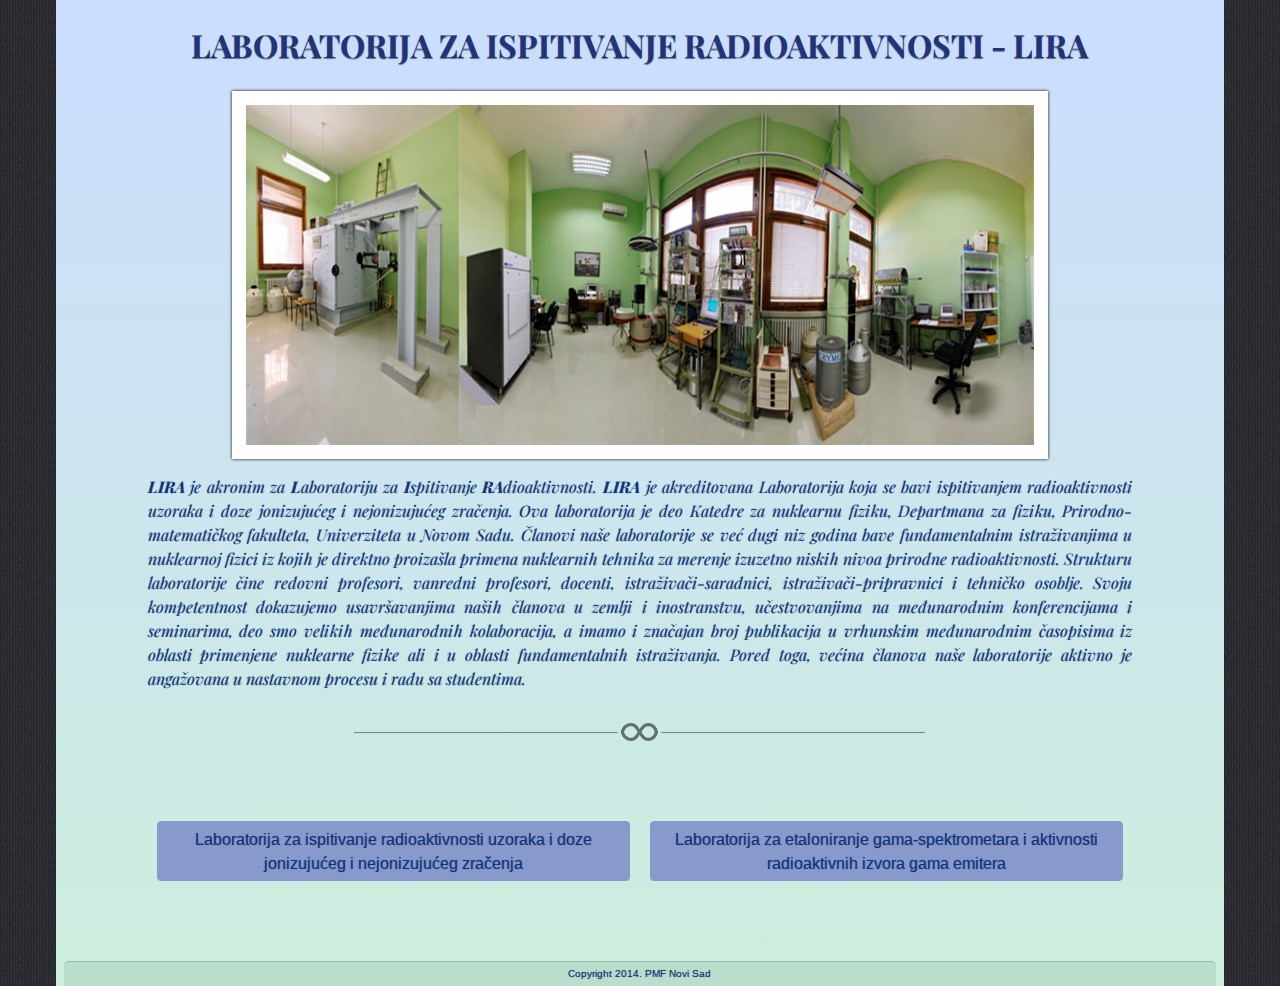
<file: index.html>
<!DOCTYPE html>
<!--[if lt IE 7]>      <html class="no-js lt-ie9 lt-ie8 lt-ie7"> <![endif]-->
<!--[if IE 7]>         <html class="no-js lt-ie9 lt-ie8"> <![endif]-->
<!--[if IE 8]>         <html class="no-js lt-ie9"> <![endif]-->
<!--[if gt IE 8]><!--> <html lang="sr" class="no-js"> <!--<![endif]-->
    <head>
        <meta charset="utf-8">
        <meta http-equiv="X-UA-Compatible" content="IE=edge">
        <title>Laboratorija za ispitivanje radioaktivnosti - Lira</title>
        <meta name="description" content="">
        <meta name="viewport" content="width=device-width, initial-scale=1, maximum-scale=1">

        <!-- Place favicon.ico and apple-touch-icon.png in the root directory -->
        <link rel="shortcut icon" href="/favicon.ico" type="image/x-icon">

        <link rel="stylesheet" href="css/normalize.css">
        <link rel="stylesheet" href="css/main.css">
		<link rel="stylesheet" href="css/skeleton.css">
		<link rel="stylesheet" href="css/layout.css">
		<link href='http://fonts.googleapis.com/css?family=Playfair+Display:400,700,900,400italic,700italic,900italic&subset=latin,latin-ext' rel='stylesheet' type='text/css'>
		<link href='http://fonts.googleapis.com/css?family=Arimo:400,700,400italic,700italic&subset=latin,latin-ext' rel='stylesheet' type='text/css'>
        <script src="js/vendor/modernizr-2.6.2.min.js"></script>
        
    </head>
    <body lang="sr">
        <!--[if lt IE 7]>
            <p class="browsehappy">You are using an <strong>outdated</strong> browser. Please <a href="http://browsehappy.com/">upgrade your browser</a> to improve your experience.</p>
        <![endif]-->

        <!-- Add your site or application content here -->
        <div class="container">
			<header class="sixteen columns">
                <h1 class="title">Laboratorija za Ispitivanje RAdioaktivnosti - LIRA</h1>
            </header>
            <div class="fourteen offset-by-one columns"><img class="title" src="img/title.png" alt="Slika laboratorije"></div>
                        
            <footer class="intro fourteen offset-by-one columns">
                <strong>LIRA</strong> je akronim za <strong>L</strong>aboratoriju za <strong>I</strong>spitivanje <strong>RA</strong>dioaktivnosti.
                    <strong>LIRA</strong> je akreditovana Laboratorija koja se bavi ispitivanjem radioaktivnosti uzoraka i doze jonizujućeg i nejonizujućeg zračenja. Ova
                    laboratorija je deo Katedre za nuklearnu fiziku, Departmana za fiziku, Prirodno-matematičkog fakulteta,
                    Univerziteta u Novom Sadu. Članovi naše laboratorije se već dugi niz godina bave fundamentalnim
                    istraživanjima u nuklearnoj fizici iz kojih je direktno proizašla primena nuklearnih tehnika za merenje
                    izuzetno niskih nivoa prirodne radioaktivnosti. Strukturu laboratorije čine redovni profesori, vanredni
                    profesori, docenti, istraživači-saradnici, istraživači-pripravnici i tehničko osoblje. Svoju kompetentnost
                    dokazujemo usavršavanjima naših članova u zemlji i inostranstvu, učestvovanjima na međunarodnim
                    konferencijama i seminarima, deo smo velikih međunarodnih kolaboracija, a imamo i značajan broj
                    publikacija u vrhunskim međunarodnim časopisima iz oblasti primenjene nuklearne fizike ali i u oblasti
                    fundamentalnih istraživanja. Pored toga, većina članova naše laboratorije aktivno je angažovana u
                    nastavnom procesu i radu sa studentima.
                <hr>
            </footer>
                
			<nav class="nav fourteen offset-by-one columns">
                
                <h2 class="visuallyhidden">Navigacija</h2>
                <ul>
                    <li class="eight columns"><a href="ispitivanje/index.php">
                        Laboratorija za ispitivanje radioaktivnosti uzoraka i doze jonizujućeg i nejonizujućeg zračenja
                    </a></li>
                    
                    <li class="eight columns"><a href="etaloniranje/index.php">
                        Laboratorija za etaloniranje gama-spektrometara i aktivnosti radioaktivnih izvora gama emitera
                    </a></li>
                    
                </ul>
            </nav>
            
            <footer class="sixteen columns copyright">
                Copyright 2014. <a href="http://www.pmf.uns.ac.rs">PMF Novi Sad</a>
            </footer>

	</div>
        
        <script src="//ajax.googleapis.com/ajax/libs/jquery/1.10.2/jquery.min.js"></script>
        <script>window.jQuery || document.write('<script src="js/vendor/jquery-1.10.2.min.js"><\/script>')</script>
        <script src="js/plugins.js"></script>
        <script src="js/main.js"></script>
        
        <!-- Google Analytics: change UA-XXXXX-X to be your site's ID. -->
<!--
        <script>
            (function(b,o,i,l,e,r){b.GoogleAnalyticsObject=l;b[l]||(b[l]=
            function(){(b[l].q=b[l].q||[]).push(arguments)});b[l].l=+new Date;
            e=o.createElement(i);r=o.getElementsByTagName(i)[0];
            e.src='//www.google-analytics.com/analytics.js';
            r.parentNode.insertBefore(e,r)}(window,document,'script','ga'));
            ga('create','UA-XXXXX-X');ga('send','pageview');
        </script>
-->
    </body>
</html>
</file>
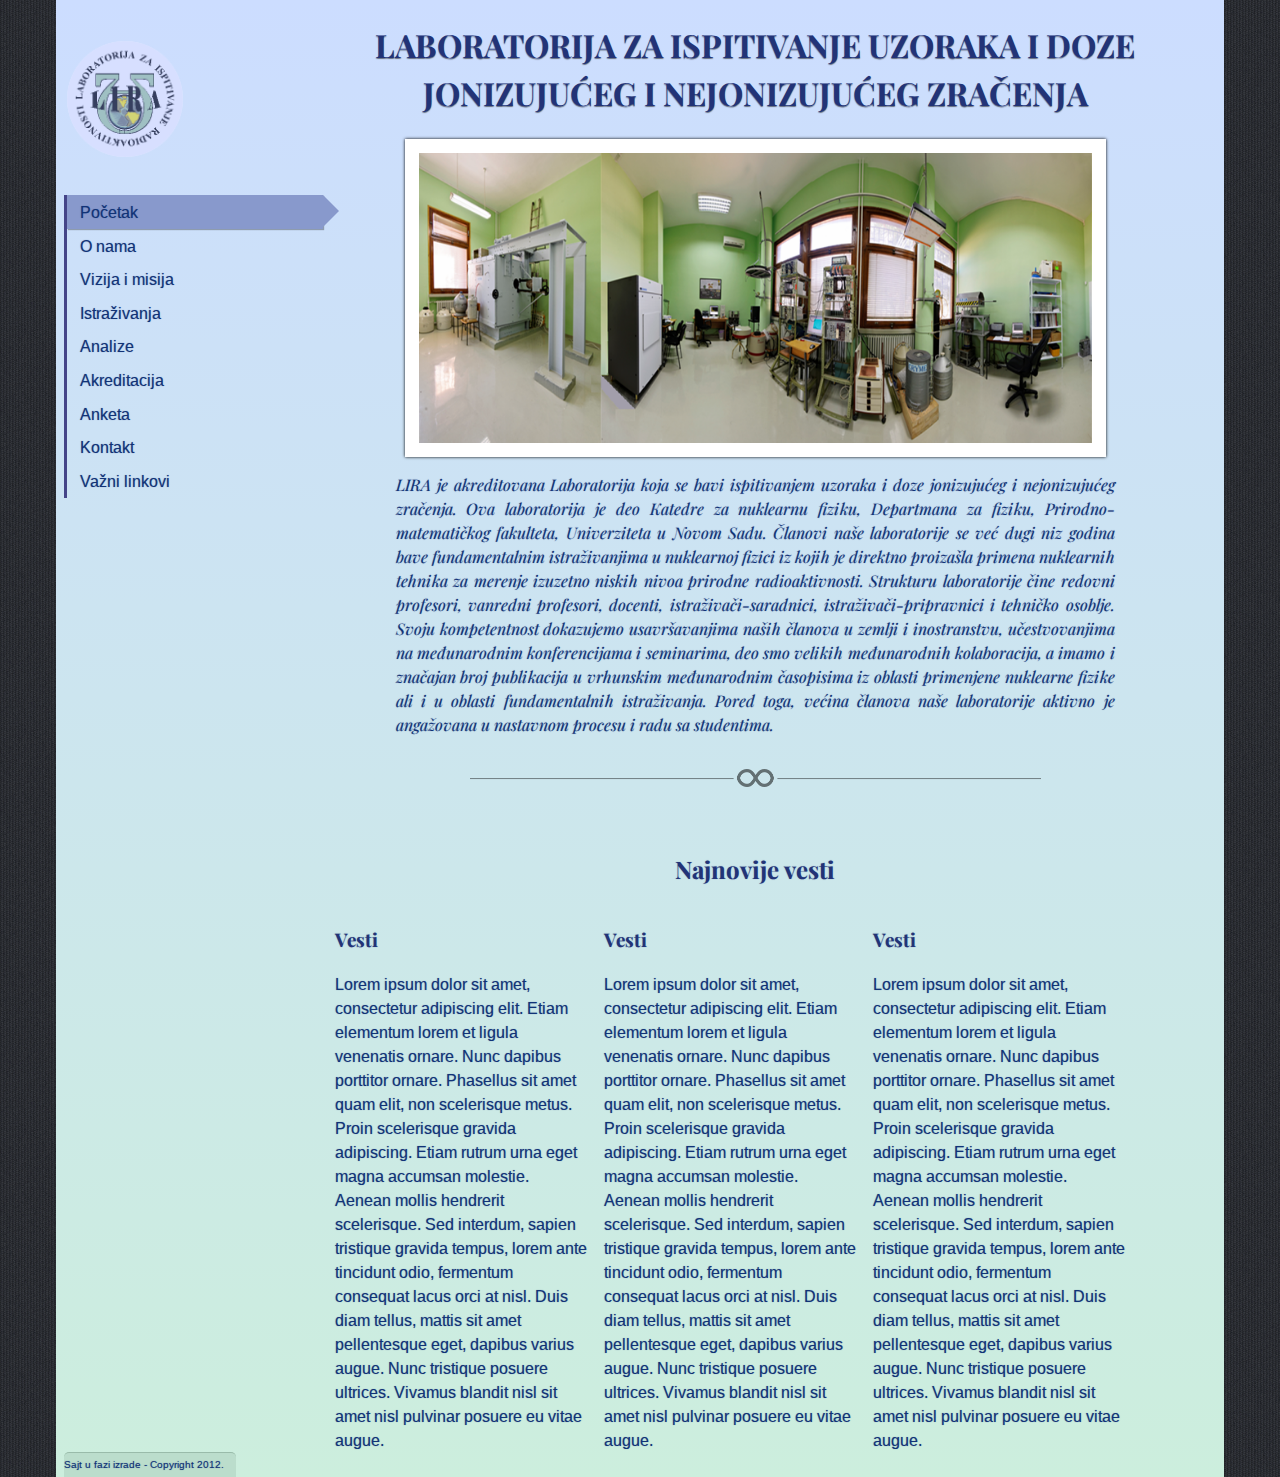
<file: indexi.html>
<!DOCTYPE html>
<!--[if lt IE 7]>      <html class="no-js lt-ie9 lt-ie8 lt-ie7"> <![endif]-->
<!--[if IE 7]>         <html class="no-js lt-ie9 lt-ie8"> <![endif]-->
<!--[if IE 8]>         <html class="no-js lt-ie9"> <![endif]-->
<!--[if gt IE 8]><!--> <html lang="sr" class="no-js"> <!--<![endif]-->
    <head>
        <meta charset="utf-8">
        <meta http-equiv="X-UA-Compatible" content="IE=edge">
        <title>Laboratorija za ispitivanje radioaktivnosti - Lira</title>
        <meta name="description" content="">
        <meta name="viewport" content="width=device-width, initial-scale=1, maximum-scale=1">

        <!-- Place favicon.ico and apple-touch-icon.png in the root directory -->

        <link rel="stylesheet" href="css/normalize.css">
        <link rel="stylesheet" href="css/main.css">
		<link rel="stylesheet" href="css/skeleton.css">
		<link rel="stylesheet" href="css/layout.css">
<!--
		<link rel="stylesheet" href="http://basehold.it/16">
-->
        <link href='http://fonts.googleapis.com/css?family=Playfair+Display:400,700,900,400italic,700italic,900italic&subset=latin,latin-ext' rel='stylesheet' type='text/css'>
		<link href='http://fonts.googleapis.com/css?family=Arimo:400,700,400italic,700italic&subset=latin,latin-ext' rel='stylesheet' type='text/css'>
        <script src="js/vendor/modernizr-2.6.2.min.js"></script>
    </head>
    <body lang="sr">
        <!--[if lt IE 7]>
            <p class="browsehappy">You are using an <strong>outdated</strong> browser. Please <a href="http://browsehappy.com/">upgrade your browser</a> to improve your experience.</p>
        <![endif]-->

        <!-- Add your site or application content here -->
        <div class="container">
			<div id="top-head" class="four columns alpha">
                <a href="#" id="logo"></a>
                    
                    <nav>
                        <a href="#" id="menu-icon">&equiv;</a>
                        <ul id="main-nav">
                            <li><a href="#" class="current">Početak</a></li>
                            <li><a href="#">O nama</a></li>
                            <li><a href="#">Vizija i misija</a></li>
                            <li><a href="#">Istraživanja</a></li>
                            <li><a href="#">Analize</a></li>
                            <li><a href="akreditacijai.html">Akreditacija</a></li>
                            <li><a href="anketai.html">Anketa</a></li>
                            <li><a href="#">Kontakt</a></li>
                            <li><a href="#">Važni linkovi</a></li>
                        </ul>
                    </nav>
            </div>
            <div class="twelve columns omega">
				<header>
                    <h1 class="title">Laboratorija za ispitivanje uzoraka i doze jonizujućeg i nejonizujućeg zračenja</h1>
                </header>
                <img class="title" src="img/title.png" alt="Slika laboratorije">
               
                <footer class="intro fourteen offset-by-one columns">
                    LIRA je akreditovana Laboratorija koja se bavi ispitivanjem uzoraka i doze jonizujućeg i nejonizujućeg zračenja. Ova
                    laboratorija je deo Katedre za nuklearnu fiziku, Departmana za fiziku, Prirodno-matematičkog fakulteta,
                    Univerziteta u Novom Sadu. Članovi naše laboratorije se već dugi niz godina bave fundamentalnim
                    istraživanjima u nuklearnoj fizici iz kojih je direktno proizašla primena nuklearnih tehnika za merenje
                    izuzetno niskih nivoa prirodne radioaktivnosti. Strukturu laboratorije čine redovni profesori, vanredni
                    profesori, docenti, istraživači-saradnici, istraživači-pripravnici i tehničko osoblje. Svoju kompetentnost
                    dokazujemo usavršavanjima naših članova u zemlji i inostranstvu, učestvovanjima na međunarodnim
                    konferencijama i seminarima, deo smo velikih međunarodnih kolaboracija, a imamo i značajan broj
                    publikacija u vrhunskim međunarodnim časopisima iz oblasti primenjene nuklearne fizike ali i u oblasti
                    fundamentalnih istraživanja. Pored toga, većina članova naše laboratorije aktivno je angažovana u
                    nastavnom procesu i radu sa studentima.
                    <hr>
                </footer>
                
                <h2>Najnovije vesti</h2>
                <article class="one-third column alpha">
                    <h3>Vesti</h3>
                    Lorem ipsum dolor sit amet, consectetur adipiscing elit. Etiam elementum lorem et ligula venenatis ornare. Nunc dapibus porttitor ornare. Phasellus sit amet quam elit, non scelerisque metus. Proin scelerisque gravida adipiscing. Etiam rutrum urna eget magna accumsan molestie. Aenean mollis hendrerit scelerisque. Sed interdum, sapien tristique gravida tempus, lorem ante tincidunt odio, fermentum consequat lacus orci at nisl. Duis diam tellus, mattis sit amet pellentesque eget, dapibus varius augue. Nunc tristique posuere ultrices. Vivamus blandit nisl sit amet nisl pulvinar posuere eu vitae augue.
                </article>
                <article class="one-third column">
                    <h3>Vesti</h3>
                    Lorem ipsum dolor sit amet, consectetur adipiscing elit. Etiam elementum lorem et ligula venenatis ornare. Nunc dapibus porttitor ornare. Phasellus sit amet quam elit, non scelerisque metus. Proin scelerisque gravida adipiscing. Etiam rutrum urna eget magna accumsan molestie. Aenean mollis hendrerit scelerisque. Sed interdum, sapien tristique gravida tempus, lorem ante tincidunt odio, fermentum consequat lacus orci at nisl. Duis diam tellus, mattis sit amet pellentesque eget, dapibus varius augue. Nunc tristique posuere ultrices. Vivamus blandit nisl sit amet nisl pulvinar posuere eu vitae augue.
                </article>
                <article class="one-third column omega">
                    <h3>Vesti</h3>
                    Lorem ipsum dolor sit amet, consectetur adipiscing elit. Etiam elementum lorem et ligula venenatis ornare. Nunc dapibus porttitor ornare. Phasellus sit amet quam elit, non scelerisque metus. Proin scelerisque gravida adipiscing. Etiam rutrum urna eget magna accumsan molestie. Aenean mollis hendrerit scelerisque. Sed interdum, sapien tristique gravida tempus, lorem ante tincidunt odio, fermentum consequat lacus orci at nisl. Duis diam tellus, mattis sit amet pellentesque eget, dapibus varius augue. Nunc tristique posuere ultrices. Vivamus blandit nisl sit amet nisl pulvinar posuere eu vitae augue.
                </article>
            </div>
            
                        
            <footer class="copyright column alpha">
                Sajt u fazi izrade - Copyright 2012. 
            </footer>

	    </div>
        
        <script src="//ajax.googleapis.com/ajax/libs/jquery/1.10.2/jquery.min.js"></script>
        <script>window.jQuery || document.write('<script src="js/vendor/jquery-1.10.2.min.js"><\/script>')</script>
        <script src="js/plugins.js"></script>
        <script src="js/main.js"></script>
        
        <!-- Google Analytics: change UA-XXXXX-X to be your site's ID. -->
<!--
        <script>
            (function(b,o,i,l,e,r){b.GoogleAnalyticsObject=l;b[l]||(b[l]=
            function(){(b[l].q=b[l].q||[]).push(arguments)});b[l].l=+new Date;
            e=o.createElement(i);r=o.getElementsByTagName(i)[0];
            e.src='//www.google-analytics.com/analytics.js';
            r.parentNode.insertBefore(e,r)}(window,document,'script','ga'));
            ga('create','UA-XXXXX-X');ga('send','pageview');
        </script>
-->
    </body>
</html>
</file>
<file: css/main.css>
/*! HTML5 Boilerplate v4.3.0 | MIT License | http://h5bp.com/ */

/*
 * What follows is the result of much research on cross-browser styling.
 * Credit left inline and big thanks to Nicolas Gallagher, Jonathan Neal,
 * Kroc Camen, and the H5BP dev community and team.
 */

/* ==========================================================================
   Base styles: opinionated defaults
   ========================================================================== */

html,
button,
input,
select,
textarea {
    color: #222;
}

html {
    font-size: 1em;
    line-height: 1.4;
}

/*
 * Remove text-shadow in selection highlight: h5bp.com/i
 * These selection rule sets have to be separate.
 * Customize the background color to match your design.
 */

::-moz-selection {
    background: #b3d4fc;
    text-shadow: none;
}

::selection {
    background: #b3d4fc;
    text-shadow: none;
}

/*
 * A better looking default horizontal rule
 */

hr {
    display: block;
    height: 1px;
    border: 0;
    border-top: 1px solid #ccc;
    margin: 1em 0;
    padding: 0;
}

/*
 * Remove the gap between images, videos, audio and canvas and the bottom of
 * their containers: h5bp.com/i/440
 */

audio,
canvas,
img,
video {
    vertical-align: middle;
}

/*
 * Remove default fieldset styles.
 */

fieldset {
    border: 0;
    margin: 0;
    padding: 0;
}

/*
 * Allow only vertical resizing of textareas.
 */

textarea {
    resize: vertical;
}

/* ==========================================================================
   Browse Happy prompt
   ========================================================================== */

.browsehappy {
    margin: 0.2em 0;
    background: #ccc;
    color: #000;
    padding: 0.2em 0;
}

/* ==========================================================================
   Author's custom styles
   ========================================================================== */

















/* ==========================================================================
   Helper classes
   ========================================================================== */

/*
 * Image replacement
 */

.ir {
    background-color: transparent;
    border: 0;
    overflow: hidden;
    /* IE 6/7 fallback */
    *text-indent: -9999px;
}

.ir:before {
    content: "";
    display: block;
    width: 0;
    height: 150%;
}

/*
 * Hide from both screenreaders and browsers: h5bp.com/u
 */

.hidden {
    display: none !important;
    visibility: hidden;
}

/*
 * Hide only visually, but have it available for screenreaders: h5bp.com/v
 */

.visuallyhidden {
    border: 0;
    clip: rect(0 0 0 0);
    height: 1px;
    margin: -1px;
    overflow: hidden;
    padding: 0;
    position: absolute;
    width: 1px;
}

/*
 * Extends the .visuallyhidden class to allow the element to be focusable
 * when navigated to via the keyboard: h5bp.com/p
 */

.visuallyhidden.focusable:active,
.visuallyhidden.focusable:focus {
    clip: auto;
    height: auto;
    margin: 0;
    overflow: visible;
    position: static;
    width: auto;
}

/*
 * Hide visually and from screenreaders, but maintain layout
 */

.invisible {
    visibility: hidden;
}

/*
 * Clearfix: contain floats
 *
 * For modern browsers
 * 1. The space content is one way to avoid an Opera bug when the
 *    `contenteditable` attribute is included anywhere else in the document.
 *    Otherwise it causes space to appear at the top and bottom of elements
 *    that receive the `clearfix` class.
 * 2. The use of `table` rather than `block` is only necessary if using
 *    `:before` to contain the top-margins of child elements.
 */

.clearfix:before,
.clearfix:after {
    content: " "; /* 1 */
    display: table; /* 2 */
}

.clearfix:after {
    clear: both;
}

/*
 * For IE 6/7 only
 * Include this rule to trigger hasLayout and contain floats.
 */

.clearfix {
    *zoom: 1;
}

/* ==========================================================================
   EXAMPLE Media Queries for Responsive Design.
   These examples override the primary ('mobile first') styles.
   Modify as content requires.
   ========================================================================== */

@media only screen and (min-width: 35em) {
    /* Style adjustments for viewports that meet the condition */
}

@media print,
       (-o-min-device-pixel-ratio: 5/4),
       (-webkit-min-device-pixel-ratio: 1.25),
       (min-resolution: 120dpi) {
    /* Style adjustments for high resolution devices */
}

/* ==========================================================================
   Print styles.
   Inlined to avoid required HTTP connection: h5bp.com/r
   ========================================================================== */

@media print {
    * {
        background: transparent !important;
        color: #000 !important; /* Black prints faster: h5bp.com/s */
        box-shadow: none !important;
        text-shadow: none !important;
    }

    a,
    a:visited {
        text-decoration: underline;
    }

    a[href]:after {
        content: " (" attr(href) ")";
    }

    abbr[title]:after {
        content: " (" attr(title) ")";
    }

    /*
     * Don't show links for images, or javascript/internal links
     */

    .ir a:after,
    a[href^="javascript:"]:after,
    a[href^="#"]:after {
        content: "";
    }

    pre,
    blockquote {
        border: 1px solid #999;
        page-break-inside: avoid;
    }

    thead {
        display: table-header-group; /* h5bp.com/t */
    }

    tr,
    img {
        page-break-inside: avoid;
    }

    img {
        max-width: 100% !important;
    }

    @page {
        margin: 0.5cm;
    }

    p,
    h2,
    h3 {
        orphans: 3;
        widows: 3;
    }

    h2,
    h3 {
        page-break-after: avoid;
    }
}
</file>
<file: css/skeleton.css>
/*
* Based on: 
* Skeleton V1.2
* Copyright 2011, Dave Gamache
* www.getskeleton.com
* Free to use under the MIT license.
* http://www.opensource.org/licenses/mit-license.php
* 6/20/2012
*/


/* Table of Contents
==================================================
    #Base mobile layout
    #Mobile (Landscape)
    #Tablet (Portrait)
    
    
    #Clearing */



/* #Base mobile layout
================================================== */

.container { 
    position:relative; 
    min-width: 18.75em;  
    width: auto;
    margin: 0 auto; 
    padding: 0 0.5em;
    font-size: 0.9em;         
}

.container .columns,
.container .column { margin: 0 auto;  float: left; display: inline;}
.row { margin-bottom: 1.25em; }

.container .one.column,
.container .one.columns,
.container .two.columns,
.container .three.columns,
.container .four.columns,
.container .five.columns,
.container .six.columns,
.container .seven.columns,
.container .eight.columns,
.container .nine.columns,
.container .ten.columns,
.container .eleven.columns,
.container .twelve.columns,
.container .thirteen.columns,
.container .fourteen.columns,
.container .fifteen.columns,
.container .sixteen.columns,
.container .one-third.column,
.container .two-thirds.column  { width: 100%;}

/* #Mobile (Landscape)
================================================== */
@media only screen and (min-width: 30em) and (max-width: 47.9em) {
    .container {  min-width: 26.25em; width:90%; font-size: 1em;}

    .container .one.column,
    .container .one.columns,
    .container .two.columns,
    .container .three.columns,
    .container .four.columns,
    .container .five.columns,
    .container .six.columns,
    .container .seven.columns,
    .container .eight.columns,
    .container .nine.columns,
    .container .ten.columns,
    .container .eleven.columns,
    .container .twelve.columns,
    .container .thirteen.columns,
    .container .fourteen.columns,
    .container .fifteen.columns,
    .container .sixteen.columns,
    .container .one-third.column,
    .container .two-thirds.column { margin: 0 auto; }
}

/* #Tablet (Portrait)
================================================== */
@media only screen and (min-width: 48em) {
        .container                                  { min-width: 48em; font-size: 1em; width: 90%}
        .container .column,
        .container .columns                         { padding-left: 1%; padding-right: 1%; }
        .column.alpha, .columns.alpha               { padding-left: 0; }
        .column.omega, .columns.omega               { padding-right: 0; }
        .alpha.omega                                { padding-left: 0; padding-right: 0; }

        .container .one.column,
        .container .one.columns                     { width: 4.250%; }
        .container .two.columns                     { width: 10.500%; }
        .container .three.columns                   { width: 16.750%; }
        .container .four.columns                    { width: 23.000%; }
        .container .five.columns                    { width: 29.250%; }
        .container .six.columns                     { width: 35.500%; }
        .container .seven.columns                   { width: 41.750%; }
        .container .eight.columns                   { width: 48.000%; }
        .container .nine.columns                    { width: 54.250%; }
        .container .ten.columns                     { width: 60.500%; }
        .container .eleven.columns                  { width: 66.750%; }
        .container .twelve.columns                  { width: 73.000%; }
        .container .thirteen.columns                { width: 79.250%; }
        .container .fourteen.columns                { width: 85.500%; }
        .container .fifteen.columns                 { width: 91.750%; }
        .container .sixteen.columns                 { width: 98.000%; }

        .container .one-third.column                { width: 30%; }
        .container .two-thirds.column               { width: 66%; }

        /* Offsets */
        .container .offset-by-one                   { margin-left: 6.250%; }
        .container .offset-by-two                   { margin-left: 12.500%; }
        .container .offset-by-three                 { margin-left: 18.750%; }
        .container .offset-by-four                  { margin-left: 25.000%; }
        .container .offset-by-five                  { margin-left: 31.250%; }
        .container .offset-by-six                   { margin-left: 37.500%; }
        .container .offset-by-seven                 { margin-left: 43.750%; }
        .container .offset-by-eight                 { margin-left: 50.000%; }
        .container .offset-by-nine                  { margin-left: 56.250%; }
        .container .offset-by-ten                   { margin-left: 62.500%; }
        .container .offset-by-eleven                { margin-left: 68.750%; }
        .container .offset-by-twelve                { margin-left: 75.000%; }
        .container .offset-by-thirteen              { margin-left: 81.250%; }
        .container .offset-by-fourteen              { margin-left: 87.500%; }
        .container .offset-by-fifteen               { margin-left: 93.750%; }
}


/* Base Grid */
/*  .container .one.column,
    .container .one.columns                     { width: 40px;  }
    .container .two.columns                     { width: 100px; }
    .container .three.columns                   { width: 160px; }
    .container .four.columns                    { width: 220px; }
    .container .five.columns                    { width: 280px; }
    .container .six.columns                     { width: 340px; }
    .container .seven.columns                   { width: 400px; }
    .container .eight.columns                   { width: 460px; }
    .container .nine.columns                    { width: 520px; }
    .container .ten.columns                     { width: 580px; }
    .container .eleven.columns                  { width: 640px; }
    .container .twelve.columns                  { width: 700px; }
    .container .thirteen.columns                { width: 760px; }
    .container .fourteen.columns                { width: 820px; }
    .container .fifteen.columns                 { width: 880px; }
    .container .sixteen.columns                 { width: 940px; }

    .container .one-third.column                { width: 300px; }
    .container .two-thirds.column               { width: 620px; }
*/
    /* Offsets */
/*  .container .offset-by-one                   { padding-left: 60px;  }
    .container .offset-by-two                   { padding-left: 120px; }
    .container .offset-by-three                 { padding-left: 180px; }
    .container .offset-by-four                  { padding-left: 240px; }
    .container .offset-by-five                  { padding-left: 300px; }
    .container .offset-by-six                   { padding-left: 360px; }
    .container .offset-by-seven                 { padding-left: 420px; }
    .container .offset-by-eight                 { padding-left: 480px; }
    .container .offset-by-nine                  { padding-left: 540px; }
    .container .offset-by-ten                   { padding-left: 600px; }
    .container .offset-by-eleven                { padding-left: 660px; }
    .container .offset-by-twelve                { padding-left: 720px; }
    .container .offset-by-thirteen              { padding-left: 780px; }
    .container .offset-by-fourteen              { padding-left: 840px; }
    .container .offset-by-fifteen               { padding-left: 900px; }
*/





/* #Clearing
================================================== */

    /* Self Clearing Goodness */
    .container:after { content: "\0020"; display: block; height: 0; clear: both; visibility: hidden; }

    /* Use clearfix class on parent to clear nested columns,
    or wrap each row of columns in a <div class="row"> */
   
    .row:before,
    .row:after {
      content: '\0020';
      display: block;
      overflow: hidden;
      visibility: hidden;
      width: 0;
      height: 0; }
    .row:after {    
      clear: both; }
    
    .row {
      zoom: 1; 
      display: block;
      clear: both;
    }

    /* You can also use a <br class="clear" /> to clear columns */
    .clear {
      clear: both;
      display: block;
      overflow: hidden;
      visibility: hidden;
      width: 0;
      height: 0;
    }

/* #Buttons
================================================== */

	.button,
	button,
	input[type="submit"],
	input[type="reset"],
	input[type="button"] {
		background: #eee; /* Old browsers */
		background: #eee -moz-linear-gradient(top, rgba(255,255,255,.2) 0%, rgba(0,0,0,.2) 100%); /* FF3.6+ */
		background: #eee -webkit-gradient(linear, left top, left bottom, color-stop(0%,rgba(255,255,255,.2)), color-stop(100%,rgba(0,0,0,.2))); /* Chrome,Safari4+ */
		background: #eee -webkit-linear-gradient(top, rgba(255,255,255,.2) 0%,rgba(0,0,0,.2) 100%); /* Chrome10+,Safari5.1+ */
		background: #eee -o-linear-gradient(top, rgba(255,255,255,.2) 0%,rgba(0,0,0,.2) 100%); /* Opera11.10+ */
		background: #eee -ms-linear-gradient(top, rgba(255,255,255,.2) 0%,rgba(0,0,0,.2) 100%); /* IE10+ */
		background: #eee linear-gradient(top, rgba(255,255,255,.2) 0%,rgba(0,0,0,.2) 100%); /* W3C */
	  border: 1px solid #aaa;
	  border-top: 1px solid #ccc;
	  border-left: 1px solid #ccc;
	  -moz-border-radius: 3px;
	  -webkit-border-radius: 3px;
	  border-radius: 3px;
	  color: #444;
	  display: inline-block;
	  font-size: 11px;
	  font-weight: bold;
	  text-decoration: none;
	  text-shadow: 0 1px rgba(255, 255, 255, .75);
	  cursor: pointer;
	  margin-bottom: 20px;
	  line-height: normal;
	  padding: 8px 10px;
	}

	.button:hover,
	button:hover,
	input[type="submit"]:hover,
	input[type="reset"]:hover,
	input[type="button"]:hover {
		color: #222;
		background: #ddd; /* Old browsers */
		background: #ddd -moz-linear-gradient(top, rgba(255,255,255,.3) 0%, rgba(0,0,0,.3) 100%); /* FF3.6+ */
		background: #ddd -webkit-gradient(linear, left top, left bottom, color-stop(0%,rgba(255,255,255,.3)), color-stop(100%,rgba(0,0,0,.3))); /* Chrome,Safari4+ */
		background: #ddd -webkit-linear-gradient(top, rgba(255,255,255,.3) 0%,rgba(0,0,0,.3) 100%); /* Chrome10+,Safari5.1+ */
		background: #ddd -o-linear-gradient(top, rgba(255,255,255,.3) 0%,rgba(0,0,0,.3) 100%); /* Opera11.10+ */
		background: #ddd -ms-linear-gradient(top, rgba(255,255,255,.3) 0%,rgba(0,0,0,.3) 100%); /* IE10+ */
		background: #ddd linear-gradient(top, rgba(255,255,255,.3) 0%,rgba(0,0,0,.3) 100%); /* W3C */
	  border: 1px solid #888;
	  border-top: 1px solid #aaa;
	  border-left: 1px solid #aaa; }

	.button:active,
	button:active,
	input[type="submit"]:active,
	input[type="reset"]:active,
	input[type="button"]:active {
		border: 1px solid #666;
		background: #ccc; /* Old browsers */
		background: #ccc -moz-linear-gradient(top, rgba(255,255,255,.35) 0%, rgba(10,10,10,.4) 100%); /* FF3.6+ */
		background: #ccc -webkit-gradient(linear, left top, left bottom, color-stop(0%,rgba(255,255,255,.35)), color-stop(100%,rgba(10,10,10,.4))); /* Chrome,Safari4+ */
		background: #ccc -webkit-linear-gradient(top, rgba(255,255,255,.35) 0%,rgba(10,10,10,.4) 100%); /* Chrome10+,Safari5.1+ */
		background: #ccc -o-linear-gradient(top, rgba(255,255,255,.35) 0%,rgba(10,10,10,.4) 100%); /* Opera11.10+ */
		background: #ccc -ms-linear-gradient(top, rgba(255,255,255,.35) 0%,rgba(10,10,10,.4) 100%); /* IE10+ */
		background: #ccc linear-gradient(top, rgba(255,255,255,.35) 0%,rgba(10,10,10,.4) 100%); /* W3C */ }

	.button.full-width,
	button.full-width,
	input[type="submit"].full-width,
	input[type="reset"].full-width,
	input[type="button"].full-width {
		width: 100%;
		padding-left: 0 !important;
		padding-right: 0 !important;
		text-align: center; }

	/* Fix for odd Mozilla border & padding issues */
	button::-moz-focus-inner,
	input::-moz-focus-inner {
    border: 0;
    padding: 0;
	}


/* #Forms
================================================== */

	form {
		margin-bottom: 20px; }
	fieldset {
		margin-bottom: 20px; }
	input[type="text"],
	input[type="password"],
	input[type="email"],
    input[type="tel"],
	textarea,
	select {
		border: 1px solid #ccc;
		padding: 6px 4px;
		outline: none;
		-moz-border-radius: 2px;
		-webkit-border-radius: 2px;
		border-radius: 2px;
		color: #777;
		margin: 0;
		/*width: 210px;*/
		max-width: 100%;
		display: block;
		margin-bottom: 20px;
		background: #fff; }
	select {
		padding: 0; }
	input[type="text"]:focus,
	input[type="password"]:focus,
	input[type="email"]:focus,
    input[type="tel"]:focus,
	textarea:focus {
		border: 1px solid #aaa;
 		color: #444;
 		-moz-box-shadow: 0 0 3px rgba(0,0,0,.2);
		-webkit-box-shadow: 0 0 3px rgba(0,0,0,.2);
		box-shadow:  0 0 3px rgba(0,0,0,.2); }
	textarea {
		min-height: 60px; }
	label,
	legend {
		/*display: block;*/
		font-weight: bold;
		font-size: 13px;  }
	select {
		/*width: 220px;*/ }
	input[type="checkbox"] {
		display: inline; }
	label span,
	legend span {
		font-weight: normal;
		font-size: 13px;
		color: #444; }

input, textarea, select {
    width: 98%;
    
}
</file>
<file: css/layout.css>
/*
* Skeleton V1.2
* Copyright 2011, Dave Gamache
* www.getskeleton.com
* Free to use under the MIT license.
* http://www.opensource.org/licenses/mit-license.php
* 6/20/2012
*/

/* Table of Content
==================================================
	#Site Styles
	#Page Styles
	#Media Queries
	#Font-Face */

/* #Site Styles
================================================== */



body {
	background-color: #fff;
    background-image: url('../img/vertical_cloth.png');
}

h2{
    text-align: center;
}

.container {
	background: #cdf;
    background: linear-gradient(#cdf,#ced);
/*    box-shadow: 0px 0px 30px #000;*/
}

.column, .columns{
/*	background: #89c;*/
/*
    border-radius: 10px;
    box-shadow: 0px 0px 10px #67a;
*/
}

.empty::after{
    content: '\0000a0';
}

a {
	text-decoration: none;
	color: #137;
}

img.title {
    padding: 0 !important;
    margin: 0 auto !important;
    margin-bottom: 1em !important;
    display: block !important;
    float: none !important;
    width: 80% !important; 
    border: 14px solid #ffffff;
    box-shadow: 0px 0px 3px 0px black;
}

.intro {
    font-family: 'Playfair Display', serif;
    font-style: italic;
    text-align: justify;
}

.intro hr {
    background:url("../img/divider.png") no-repeat center ;
    background-size: contain;
    height: 18px;
    border:0;
    margin-top: 2em;
    margin-bottom: 4em;
}


h1.title {
    text-transform: uppercase;
    text-align: center;
    font-family: 'Playfair Display', serif;
    text-shadow: 0 1px 1px rgba(0,0,0,0.5);
}


/*
.icon-hr{
    text-align: center;
    display: block;
    border-top: 0.3em double #237;
    margin-top: 1em; 
    height: 2em;
    color: #237;
    text-align: center;
    z-index: 1;   
    zoom: 1;
}

.icon-hr:before{
   content: "\e600";
   display: inline-block;
   position: relative;
   font-size: 30px;
   background: #cdf;
   margin: 0;
   top: -0.55em;
   padding:0 0.2em;
   zoom: 1;
   z-index: 2;
}

.icon-hr-line{
    width: 100%;
    text-align: center;
}

.icon-hr-line:before{
    content: "=";

}
*/

.documents a:hover{
    text-decoration: underline;
}

#main{
    padding-bottom: 7em;
}

#main-nav li{
    border-left: 3px solid #448;
    position: relative;
}

#main-nav .current, #main-nav .current:hover{
    width: auto;
    /*border: 1px solid gray;*/
    box-shadow: 1px 1px 1px rgba(0,0,0,0.3);
    background: #89c;
    z-index: 2;
}



#main-nav li a{
    display: block;
    padding: 0.3em 0.8em;
}

#main-nav li a:hover{
    background: #c5ddf9;
}

.nav h2{
    text-align: center;
}

.nav ul {
    list-style: none;
    padding:0;
}


.nav ul li a{
    display: block;
    background: #89c;
    left: auto;
    
    padding: 5px 10px;
    border-radius: 4px;
    border: 1px solid #89c;
    text-align: center;
}

.nav ul li a:hover{
    border: 1px solid black;
}

.nav ul li a{
    margin-bottom: 5em;
}

.copyright{
    text-align: center;
    font-size: x-small;
    /*margin: 0 0.5rem 0 -0.5rem !important;*/
    /*padding: 0 0.5rem;*/
    background: #bdc;
    border-top: 1px solid #9ba;
    border-top-left-radius: 5px;
    border-top-right-radius: 5px;    
    position: relative;
    
    /*width: 99%;*/
}

#logo{
    width: 4em;
	height: 4em;
	background: url("../img/lira.png") no-repeat center;
	display: inline-block;
    padding: 0;
    margin: 2px;
    background-size: contain;
    float: left;
}

#logo_pmf{
    width: 4em;
	height: 4em;
	background: url("../img/pmf-logo.png") no-repeat center;
	display: inline-block;
    padding: 0;
    margin: 2px;
    background-size: contain;
    float: left;
}

#toggle {display: none;}

.toggle {display: block;}

#toggle:checked + nav #main-nav {
    display: block;
}

#main-nav {
    display: none;
    float: right;
    margin-top: 5em;
	font-size: 1em;
}

#main-nav:hover{
    display:block;
}

#main-nav:focus{
    display: block;
}

#main-nav:active{
    display:block;
}


/*#menu-icon:active + #main-nav{
    display: block;
}

#menu-icon:hover + #main-nav{
    display: block;
}
*/
#menu-icon {
    margin-top: 0.5em;
    padding: 0;
    margin-right: 1em;
    float: right;
    font-size: 2em;
    text-align: right;
    /*background: #4C8FEC url(../img/menu-icon.png) center;*/
}

#top-head{
    background: #abd;
    margin: 0 -0.5em ;
    width: 100%;
    padding: 0.2em 0.5em;
}

/*nav ul {
    margin: 0;
    padding: 0;    
}*/

.documents ul {
    margin: 0;
    padding: 0;
}

.documents li {
    width: auto;
    height: 25em;
    margin-top: 2em !important;
    margin-bottom: 4em !important;

}

.documents a{
    width: 100%;
    height: 100%;
    display: block;
    background-repeat: no-repeat;
    background-size: contain;
    background-position-x: center;
}

.documents a[href*="akreditacija%20nova"]{
    background-image: url("../img/akreditacija.png");
}

.documents a[href*="politika%20kvaliteta"]{
    background-image: url("../img/polkvaliteta.png");
}

.documents a[href*="sertifikat%20o%20akreditacij"]{
    background-image: url("../img/akreditacijae.png");
}

.documents a[href*="A2.001%20Verzija%203%20-%20Politika%20kvaliteta"]{
    background-image: url("../img/polkvalitetae.png");
}

fieldset{
    margin: 1em 0 !important;
    /*margin:1em !important;*/
    position: relative;
    /*padding: 1em;*/
    text-align: center;
}

input,select,textarea{
    margin:0 auto !important;
    /*width: 90%;*/
    max-width: 47em;
}

label{
    position: relative;
    line-height: 1em;
    /*
    padding: 0.2em;
        */
    display: block;
    margin: 0 2em;
    margin-top: 1em;
    position: relative;
    width: auto;
    text-align: left;
}

.right {
    right: 0;
    position: relative;
    display: block !important;
    margin-right:0 !important;
}

.center{
    text-align: center;
}

.s15{
    width: 15em;
}

#nalog {
    display: none;
}

#nalog.los{
    display: block;
    color: red;
}

#anketa {
    display: none;
}

#anketa.los{
    display: block;
    color: red;
}

/* #Page Styles
================================================== */

/* #Media Queries
================================================== */

@media only screen and (min-width: 30em) and (max-width: 47.9em) {
/* Mobile Landscape Size to Tablet Portrait (devices and browsers) */    
 
/*   .nav ul li a{
            text-align: center;
            background: #89c;
            padding: 0px;
            border: 0px;
            border-radius: 0px;
        
        }
        .nav ul li a:hover{
            border: 0px solid black;
        }   
        body{background:#cdf;}
        */

        /* .nav ul li{
        text-align: center;
        background: #89c;
        padding: 0px;
        border: 0px;
        border-radius: 0px;
    
        }
        .nav ul li:hover{
            border: 0px solid black;
        }   
        body{background:#cdf;} */
}	

/* #Tablet (Portrait) and bigger
================================================== */
@media only screen and (min-width: 48em) and (orientation : portrait){
     #menu-icon {
        display: none;
    }

    #main-nav {
        display: block;
        float:none;
        margin-top: 12em;
        padding: 0;
        /*box-shadow:2px 2px 0.7em rgba(0,0,0,0.3);*/
    }

    #main{
        border-left: 1px solid gray;
    }
    
     #logo{
        width: 45%;
	    height: 8em;
        margin: 2em 4%;
        margin-left: 1%;
    }
    
    #logo_pmf{
        width: 45%;
	    height: 8em;
        margin: 2em 4%;
        margin-right: 1%;
    }

    #top-head {
        width: 22.5%;
        background: none;
    }
    
    #toggle, .toggle {display: none}

    #main-nav .current:after, #main-nav .current:hover:after {
        content:  '';
        position: absolute;
        width: 0;
        height: 0;
        border: 1em solid transparent;
        border-left-color: #89c;
        top: 0%;
        left: 100%;
        margin-left:0em;
    }

    fieldset{
        border:  1px dotted black;
        margin:1em !important;
        position: relative;
        padding: 1em;
        text-align: center;
        position: relative;
        z-index: 2;
    }
    
    input,select,textarea{
        margin:0 auto !important;
        width: 90%;
        max-width: 100em;
    }
    
    legend{
        background: #cdf;
        width: 40%;
        min-width: 14em;
        text-align: center;
        margin: 0 auto;
        border: 1px solid black;        
    }

    label{
        position: relative;
        line-height: 1em;
        padding: 0.2em;
        display: block;
        margin: 0 2em;
        margin-top: 1em;
        position: relative;
        width: auto;
        text-align: left;
    }

    .left1{
        left: 1em;
    }

    .left-1{
        left: -1em;
    }

    .left2{
        left: 2em;
    }
    
}

/* #Tablet (Landscape) and bigger
================================================== */
@media only screen and (min-width: 48em) and (orientation : landscape){
    #menu-icon {
        display: none;
    }

    #main-nav {
        display: block;
        float:none;
        margin-top: 12em;
        padding: 0;
        /*box-shadow:2px 2px 0.7em rgba(0,0,0,0.3);*/
    }
    
    #main{
        border-left: 1px solid gray;
    }

    #logo{
        width: 45%;
	    height: 8em;
        margin: 2em 4%;
        margin-left: 1%;
    }
    
    #logo_pmf{
        width: 45%;
	    height: 8em;
        margin: 2em 4%;
        margin-right: 1%;
    }
    
    #top-head {
        width: 22.5%;
        background: none;
    }
    
    #toggle, .toggle {display: none}

    #main-nav .current:after, #main-nav .current:hover:after{
        content:  '';
        position: absolute;
        width: 0;
        height: 0;
        border: 1em solid transparent;
        border-left-color: #89c;
        top: 0%;
        left: 100%;
        margin-left:0em;
    }
    
    fieldset{
        border:  1px dotted black;
        margin:1em !important;
        position: relative;
        padding: 1em;
        text-align: center;
    }

    input,select,textarea{
        margin:0 auto !important;
        width: 90%;
        max-width: 100em;
    }

    label{
        position: relative;
        line-height: 1em;
        padding: 0.2em;
        display: block;
        margin: 0 2em;
        margin-top: 1em;
        position: relative;
        width: auto;
        text-align: left;
    }
    
    legend{
        background: #cdf;
        width: 80%;
        width: 40%;
        min-width: 14em;
        text-align: center;
        margin: 0 auto;
        border: 1px solid black;        
    }

    .left1{
        left: 1em;
    }

    .left-1{
        left: -1em;
    }

    .left2{
        left: 2em;
    }
}



	

	
	
    /* #Font-Face
================================================== */
/* 	This is the proper syntax for an @font-face file
		Just create a "fonts" folder at the root,
		copy your FontName into code below and remove
		comment brackets */

/*	@font-face {
	    font-family: 'FontName';
	    src: url('../fonts/FontName.eot');
	    src: url('../fonts/FontName.eot?iefix') format('eot'),
	         url('../fonts/FontName.woff') format('woff'),
	         url('../fonts/FontName.ttf') format('truetype'),
	         url('../fonts/FontName.svg#webfontZam02nTh') format('svg');
	    font-weight: normal;
	    font-style: normal; }
*/

h1,h2,h3,h4,h5,h6{
	font-family: 'Playfair Display', serif;
    color: #237;
    line-height: 1.5em;
    -webkit-font-feature-settings: "liga";
}

body,p{
	font-family: 'Arimo', sans-serif;
	color: #137;
    text-shadow: 0 0px 1px rgba(16,48,117,0.5);
    line-height: 1.5em;
    -webkit-font-feature-settings: "liga";
}

/*
@font-face {
	font-family: 'icomoon';
	src:url('../fonts/icomoon.eot');
	src:url('../fonts/icomoon.eot?#iefix') format('embedded-opentype'),
		url('../fonts/icomoon.ttf') format('truetype'),
		url('../fonts/icomoon.woff') format('woff'),
		url('../fonts/icomoon.svg#icomoon') format('svg');
	font-weight: normal;
	font-style: normal;
}

[class^="icon-"], [class*=" icon-"] {
	font-family: 'icomoon';
	speak: none;
	font-style: normal;
	font-weight: normal;
	font-variant: normal;
	text-transform: none;
	line-height: 1;

 =========== Better Font Rendering =========== 
    -webkit-font-smoothing: antialiased;
	-moz-osx-font-smoothing: grayscale;
}
*/
</file>
